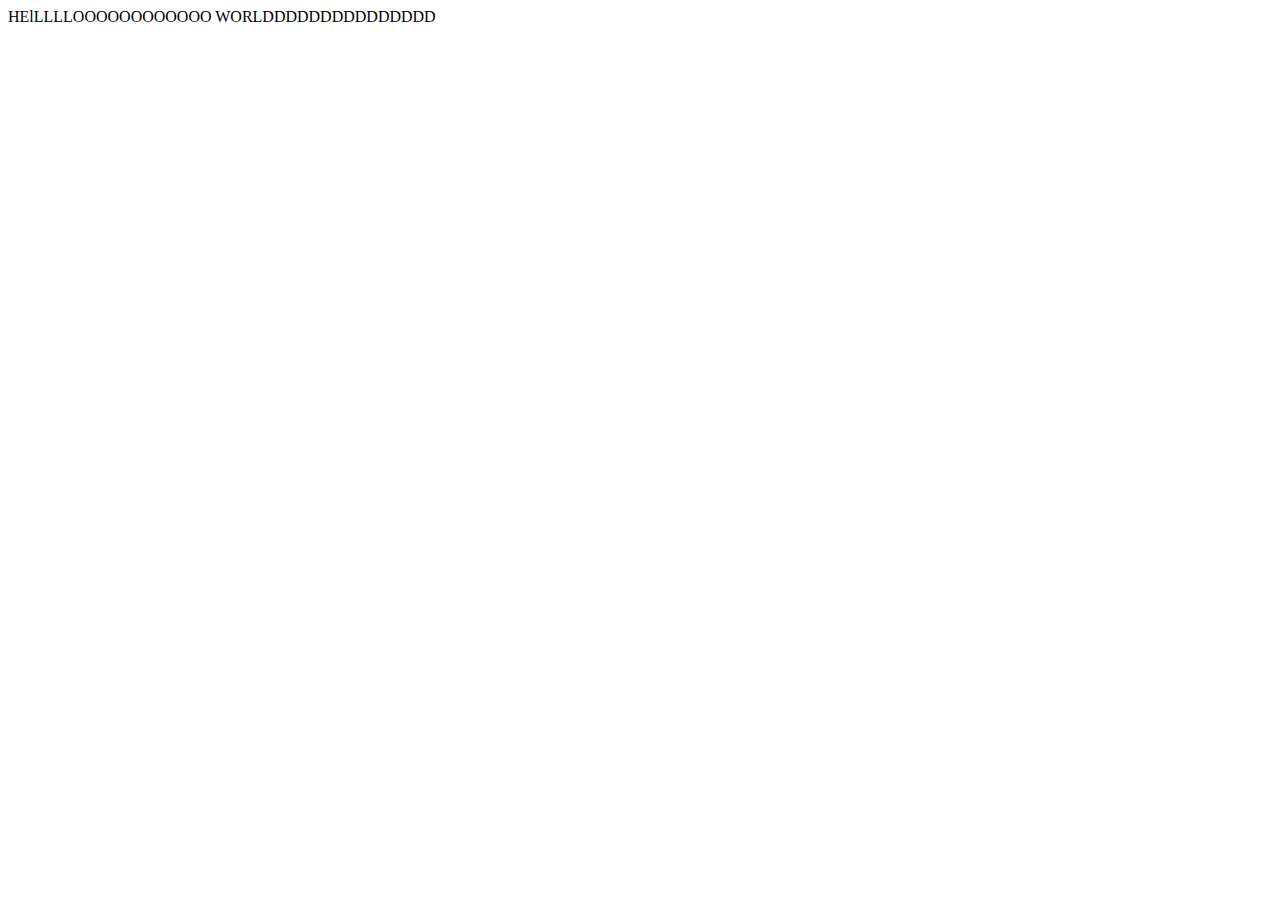
<file: index.html>
<!DOCTYPE html>
<html lang="en">
<head>
    <meta charset="UTF-8">
    <meta name="viewport" content="width=device-width, initial-scale=1.0">
    <title>Document</title>
</head>
<body>
    HElLLLLOOOOOOOOOOOO WORLDDDDDDDDDDDDDDD
</body>
</html>
</file>
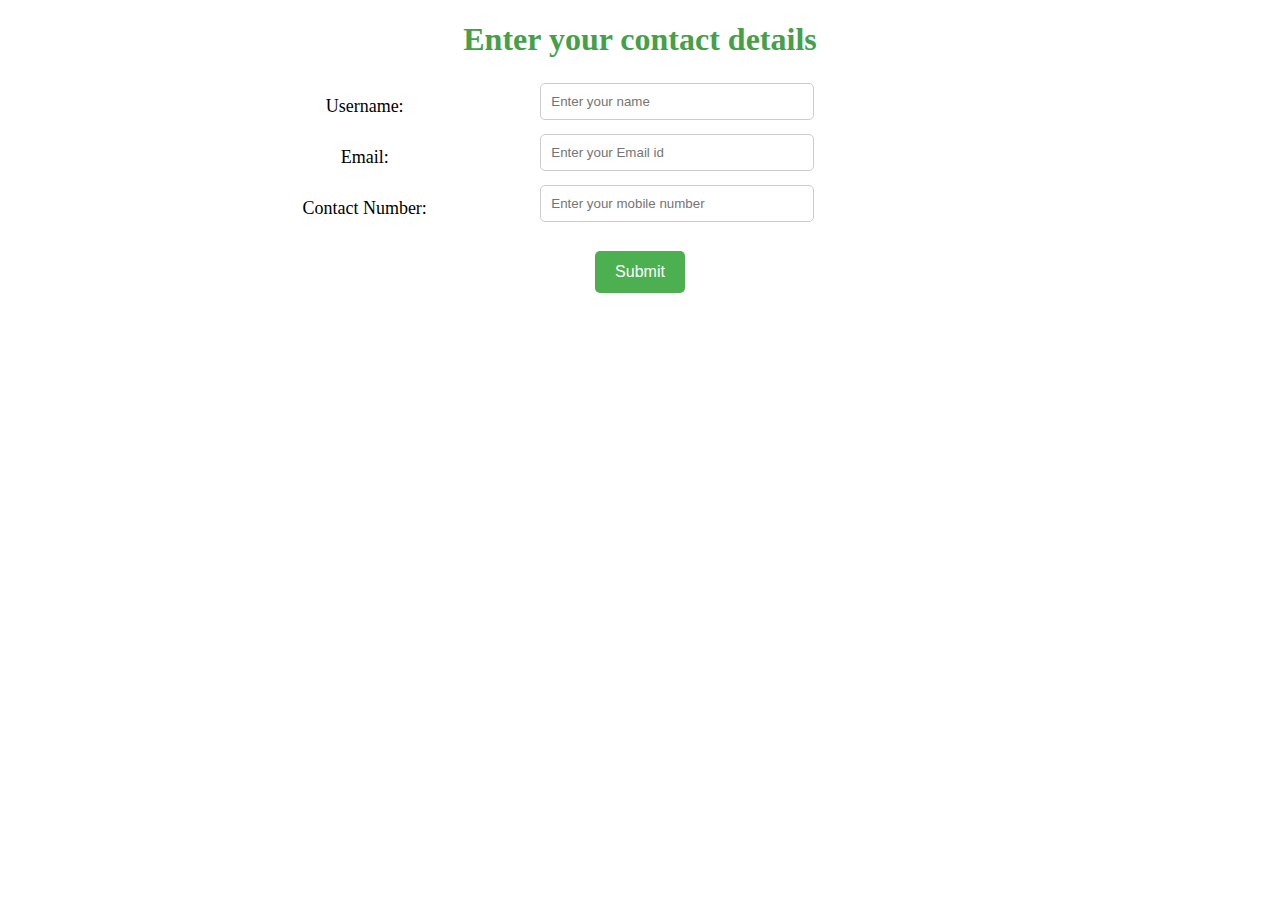
<file: trial.html>
<!DOCTYPE html>
<html lang="en">
<head>
    <meta charset="UTF-8">
    <meta name="viewport" content="width=device-width, initial-scale=1.0">
    <title>contact form anv</title>
    <link rel="stylesheet" href="trial.css">
</head>
<body>
    <h1>Enter your contact details</h1>
    <table align="center">
        <tr>
            <td align="center"><label for="username">Username:</label></td>
            <td><input type="text" id="username" name="username" required placeholder="Enter your name"></td>
        </tr>
        <tr>
            <td align="center"><label for="email">Email:</label></td>
            <td><input type="email" id="email" name="email" required placeholder="Enter your Email id"></td>
        </tr>
        <tr>
           <td align="center"><label for="contact-number">Contact Number:</label></td>
        <td><input type="tel" id="contact-number" name="contact-number" required placeholder="Enter your mobile number"></td>
        </tr>
    </table>  

        <p align="center"><button  type="submit" align="center">Submit</button></p>
        
          
</body>
</html>
</file>
<file: trial.css>
form {
    display: flex;
    flex-direction: column;
    align-items: center;
    justify-content: center;
    margin-top: 50px;
  }
  
  label {
    font-size: 18px;
    margin-bottom: 10px;
    text-align: center;
  }

  table{
    width: 900px;
    border: 1px;
    border-color: black;
  }
  
  input[type="text"],
  input[type="email"],
  input[type="tel"] {
    width: 50%;
    padding: 10px;
    margin-bottom: 10px;
    border-radius: 5px;
    border: 1px solid #ccc;
    box-sizing: border-box;
    display: inline block;
    align-items: center;
  }
  h1{
    text-align: center;
    color: #45a049;
  }
  
  button[type="submit"] {
    background-color: #4CAF50;
    color: white;
    padding: 12px 20px;
    border: none;
    border-radius: 5px;
    cursor: pointer;
    font-size: 16px;
    justify-content: center;
    align-items: center;
    
  }
  
  button[type="submit"]:hover {
    background-color: #45a049;
  }
</file>
